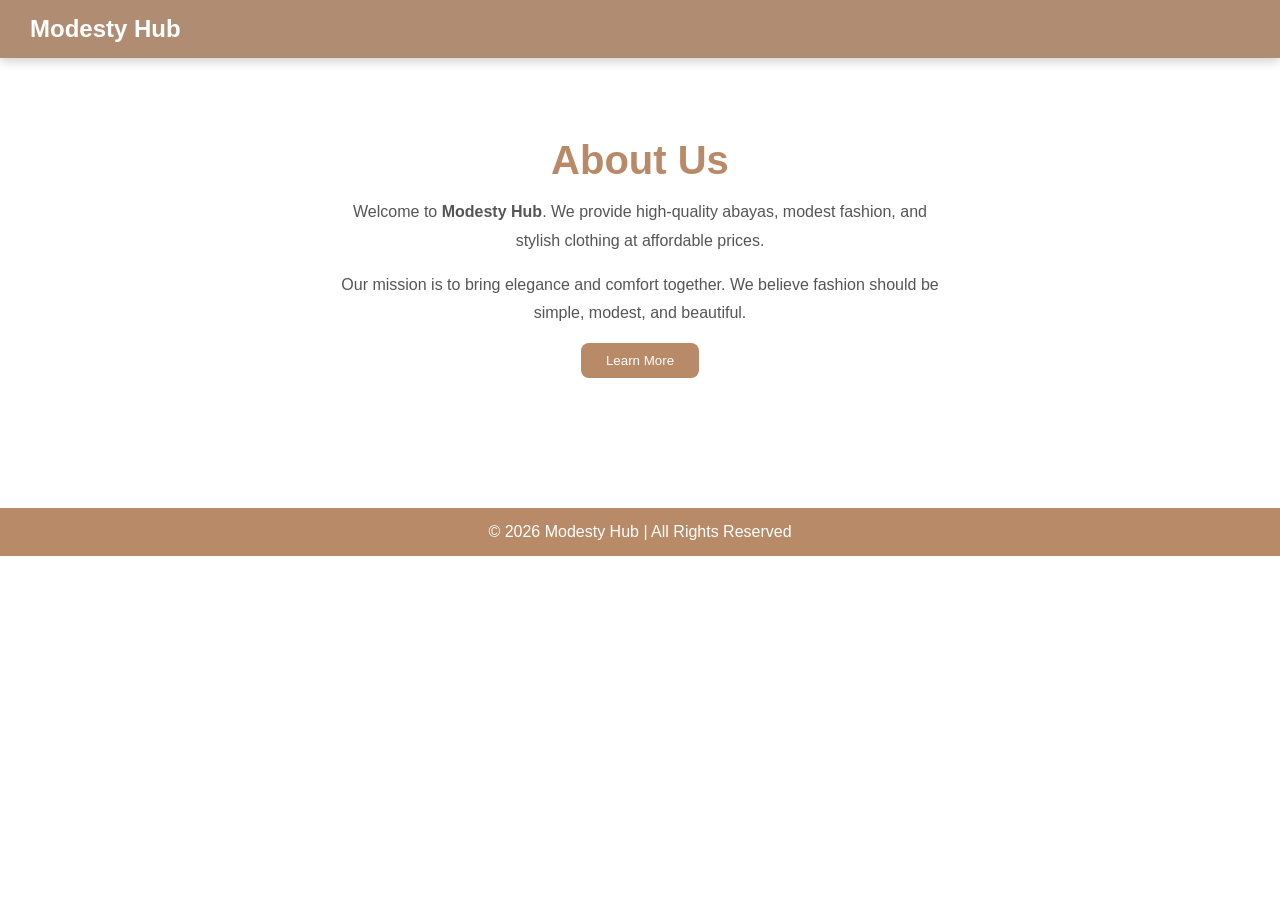
<file: about.html>
<!DOCTYPE html>
<html lang="en">
<head>
  <meta charset="UTF-8">
  <title>About Us</title>
  <link rel="stylesheet" href="style.css">
</head>

<body>


<nav class="navbar">
  <h2>Modesty Hub</h2>
</nav>


<section class="about">

  <div class="about-text">
    <h1>About Us</h1>

    <p>
      Welcome to <b>Modesty Hub</b>. We provide high-quality abayas,
      modest fashion, and stylish clothing at affordable prices.
    </p>

    <p>
      Our mission is to bring elegance and comfort together.
      We believe fashion should be simple, modest, and beautiful.
    </p>

    <button>Learn More</button>
  </div>

</section>

<!-- Footer -->
<footer>
  © 2026 Modesty Hub | All Rights Reserved
</footer>

</body>
</html>
</file>
<file: style.css>
.navbar{
    background-color: #b08d72 !important; 
   
}
.navbar .nav-link{
color: white !important;
}
.card img{
    height: 300px;
        object-fit: contain;
        
}

footer {
    background-color: #f9f7f6; /* soft cream background */
    color: #333; /* dark text for readability */
    font-family: 'Arial', sans-serif;
    padding: 40px 20px 20px;
}

footer h3 {
    color: #5a3e36; /* warm brown for headings */
    font-size: 18px;
    margin-bottom: 15px;
}

footer p {
    font-size: 14px;
    line-height: 1.6;
    margin-bottom: 10px;
}

/* Upper Footer: Newsletter */
footer .upperFooter {
    text-align: center;
    padding-bottom: 30px;
    border-bottom: 1px solid #ddd;
}

footer .upperFooter .newsletter {
    margin-top: 10px;
}

footer .upperFooter input[type="email"] {
    padding: 10px;
    width: 250px;
    border: 1px solid #ccc;
    border-radius: 4px;
    outline: none;
    margin-right: 5px;
}

footer .upperFooter button {
    padding: 10px 20px;
    background-color: #b08d72; /* soft brown */
    border: none;
    color: #fff;
    border-radius: 4px;
    cursor: pointer;
    transition: 0.3s;
}

footer .upperFooter button:hover {
    background-color: #8c624d;
}


footer .lowerFooter {
    display: flex;
    flex-wrap: wrap;
    justify-content: space-between;
    padding: 30px 0;
    gap: 20px;
}

footer .lowerFooter .box {
    flex: 1 1 180px;
}

footer .lowerFooter ul {
    list-style: none;
    padding: 0;
}

footer .lowerFooter ul li {
    margin-bottom: 10px;
    font-size: 14px;
}

footer .lowerFooter ul li.footerHead {
    font-weight: bold;
    margin-bottom: 15px;
    color: #5a3e36;
}

/* Social Media Circles */
footer .circleContainer {
    display: flex;
    gap: 10px;
    margin-top: 10px;
}

footer .circleContainer .circle {
    width: 35px;
    height: 35px;
    border-radius: 50%;
    background-color: #b08d72;
    display: flex;
    justify-content: center;
    align-items: center;
    color: #fff;
    cursor: pointer;
    transition: 0.3s;
    font-size: 16px;
}

footer .circleContainer .circle:hover {
    background-color: #8c624d;
}


footer .copyright {
    text-align: center;
    border-top: 1px solid #ddd;
    padding-top: 15px;
    font-size: 13px;
    color: #f8f6f6;
}

/* Responsive */
@media (max-width: 768px) {
    footer .lowerFooter {
        flex-direction: column;
        gap: 30px;
    }

    footer .upperFooter input[type="email"] {
        width: 70%;
        margin-bottom: 10px;
    }

    footer .upperFooter button {
        width: 30%;
    }
}
.imgGallery img {
  max-width: 100%;
  height: auto;
  display: block;
}
.sidebar {
  position: fixed;
  top: 0;
  left: -250px;
  width: 250px;
  height: 100%;
  background:#b08d72;
  color: white;
  padding: 20px;
  transition: 0.3s;
  z-index: 9999;
}

.sidebar.active {
  left: 0;
}

.sidebar ul {
  list-style: none;
}

.sidebar ul li {
  padding: 10px;
  border-bottom: 1px solid #333;
  cursor: pointer;
}

.sidebar ul li:hover {
  background: #b88a67;
}
.menu-btn {
  background: #b08d72;
  border: none;
  width: 45px;
  height: 45px;
  border-radius: 10px;
  font-size: 22px;
  display: flex;
  align-items: center;
  justify-content: center;
  cursor: pointer;
  box-shadow: 0 3px 10px rgba(0,0,0,0.15);
  transition: all 0.3s ease;
}

.menu-btn:hover {
  background: #f5f5f5;
  transform: scale(1.05);
}

.menu-btn:active {
  transform: scale(0.95);
}

.card {
  border: none;
  border-radius: 15px;
  overflow: hidden;
  transition: 0.3s ease;
  box-shadow: 0 4px 15px rgba(0,0,0,0.1);
}


.card:hover {
  transform: translateY(-8px);
  box-shadow: 0 10px 25px rgba(0,0,0,0.2);
}


.card-img-top {
  height: 220px;
  object-fit: cover;
  transition: 0.3s ease;
}

.card:hover .card-img-top {
  transform: scale(1.05);
}


.card-body {
  padding: 15px;
  background: #fff;
}


.card-title {
  font-weight: bold;
  font-size: 18px;
}

.card-text {
  font-size: 14px;
  color: #555;
}


.text-primary {
  font-weight: bold;
  font-size: 16px;
}

.card-footer {
  background: #fff;
  border-top: none;
}

.btn-dark {
  border-radius: 8px;
  transition: 0.3s;
}

.btn-dark:hover {
  background: black;
  transform: scale(1.05);
}

* {
  margin: 0;
  padding: 0;
  box-sizing: border-box;
  font-family: Arial;
}


:root {
  --main-color: #b88a67;
}

.navbar {
  background: var(--main-color);
  color: white;
  padding: 15px 30px;
  box-shadow: 0 3px 10px rgba(0,0,0,0.2);
}


.about {
  padding: 80px 10%;
  text-align: center;
}


.about-text h1 {
  font-size: 40px;
  margin-bottom: 15px;
  color: var(--main-color);
}


.about-text p {
  color: #555;
  line-height: 1.8;
  margin-bottom: 15px;
  max-width: 600px;
  margin-left: auto;
  margin-right: auto;
}


.about-text button {
  padding: 10px 25px;
  border: none;
  background: var(--main-color);
  color: white;
  border-radius: 8px;
  cursor: pointer;
  transition: 0.3s;
}

.about-text button:hover {
  background: #a37555;
  transform: translateY(-3px);
}

/* Footer */
footer {
  text-align: center;
  padding: 15px;
  background: var(--main-color);
  color: white;
  margin-top: 50px;
}
</file>
